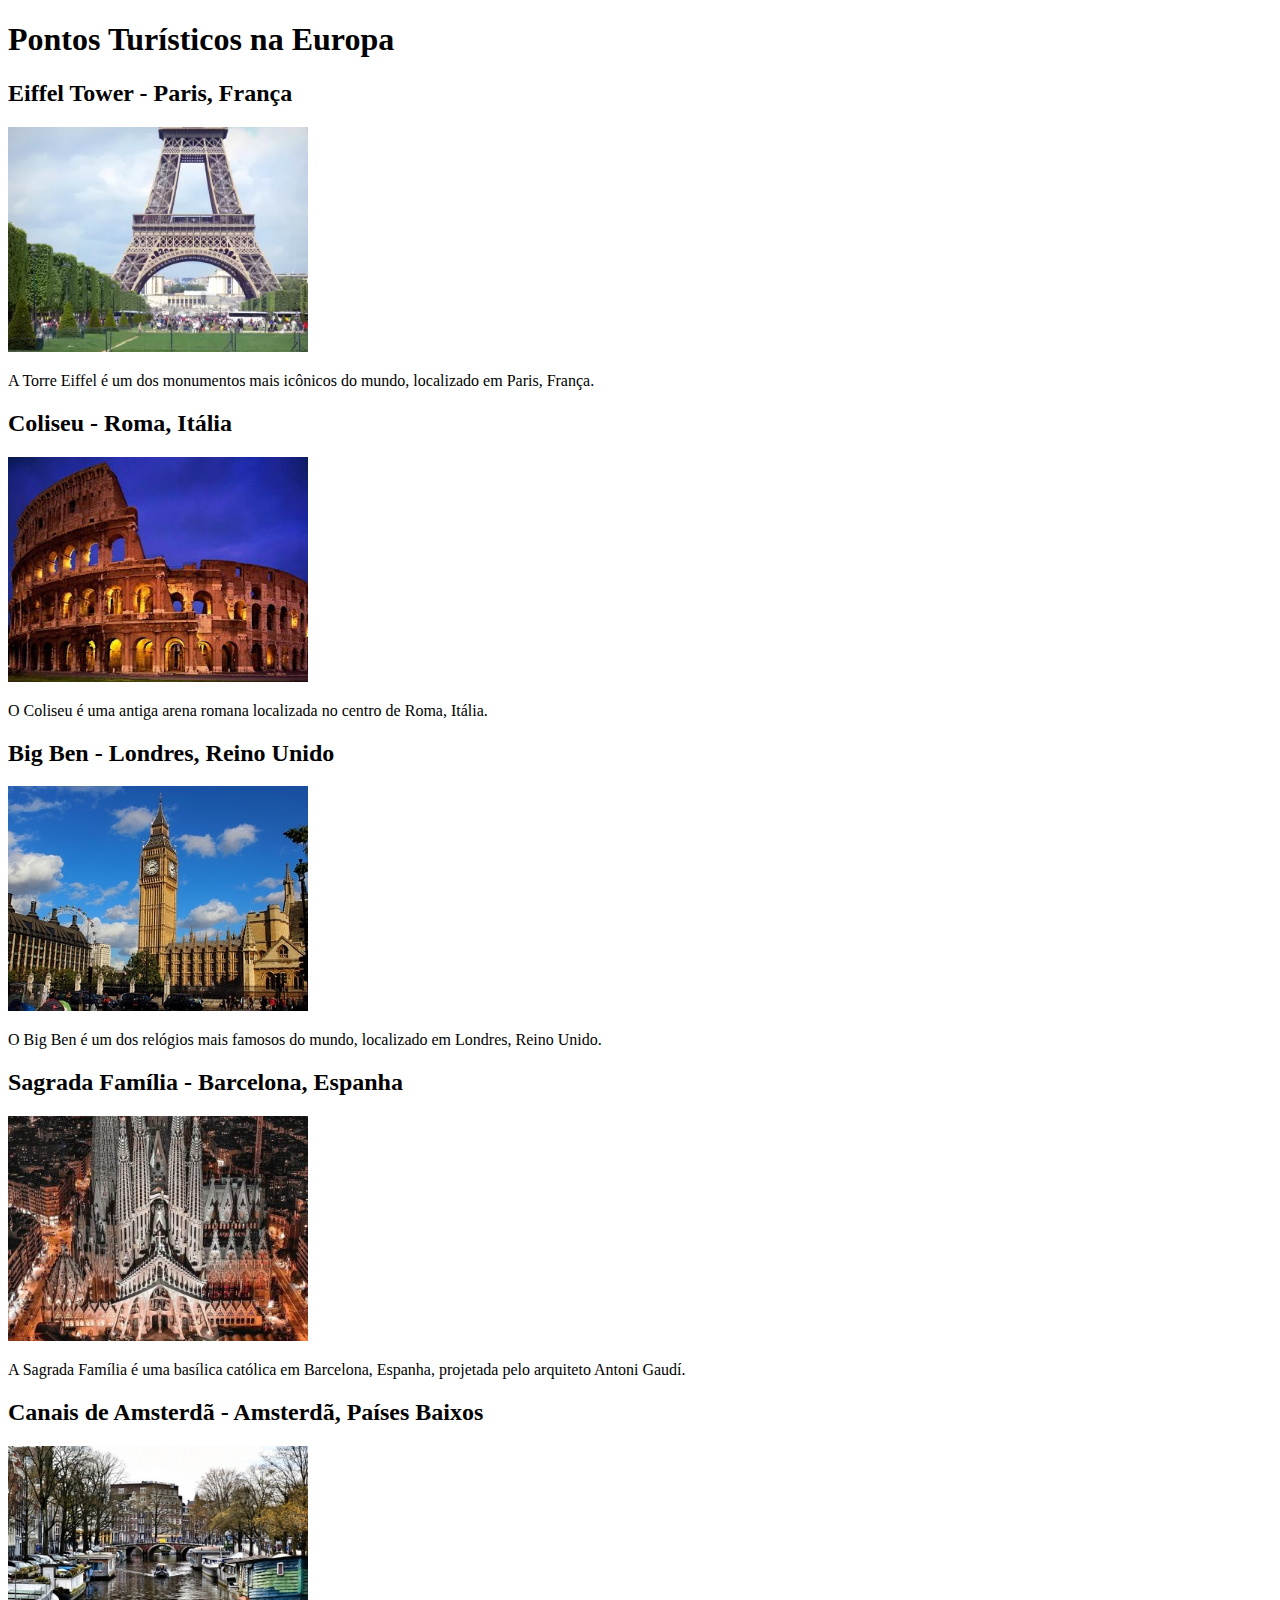
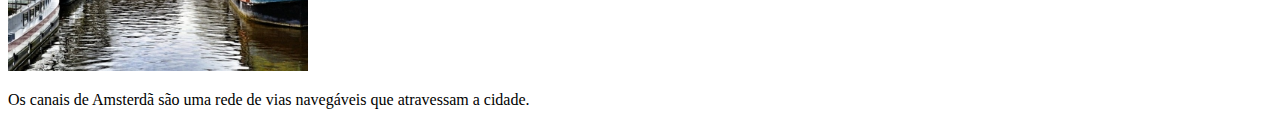
<file: html/src/pontos_turisticos/index.html>
<!DOCTYPE html>
<html lang="pt-BR" xml:lang="pt-BR">
	<head>
		<title>Pontos Turísticos na Europa</title>
	</head>
	<body>
		<h1>Pontos Turísticos na Europa</h1>

		<div>
			<h2>Eiffel Tower - Paris, França</h2>
			<img
				src="./imgs/torre-eiffel.webp"
				alt="Eiffel Tower"
				width="300" />
			<p>
				A Torre Eiffel é um dos monumentos mais icônicos do mundo,
				localizado em Paris, França.
			</p>
		</div>

		<div>
			<h2>Coliseu - Roma, Itália</h2>
			<img src="./imgs/coliseu.jpg" alt="Coliseum" width="300" />
			<p>
				O Coliseu é uma antiga arena romana localizada no centro de
				Roma, Itália.
			</p>
		</div>

		<div>
			<h2>Big Ben - Londres, Reino Unido</h2>
			<img src="./imgs/big-ben.jpg" alt="Big Ben" width="300" />
			<p>
				O Big Ben é um dos relógios mais famosos do mundo, localizado em
				Londres, Reino Unido.
			</p>
		</div>

		<div>
			<h2>Sagrada Família - Barcelona, Espanha</h2>
			<img
				src="./imgs/sagrada-familia.jpg"
				alt="Sagrada Familia"
				width="300" />
			<p>
				A Sagrada Família é uma basílica católica em Barcelona, Espanha,
				projetada pelo arquiteto Antoni Gaudí.
			</p>
		</div>

		<div>
			<h2>Canais de Amsterdã - Amsterdã, Países Baixos</h2>
			<img
				src="./imgs/canais-de-amsterda.jpg"
				alt="Amsterdam Canals"
				width="300" />
			<p>
				Os canais de Amsterdã são uma rede de vias navegáveis que
				atravessam a cidade.
			</p>
		</div>
	</body>
</html>
</file>
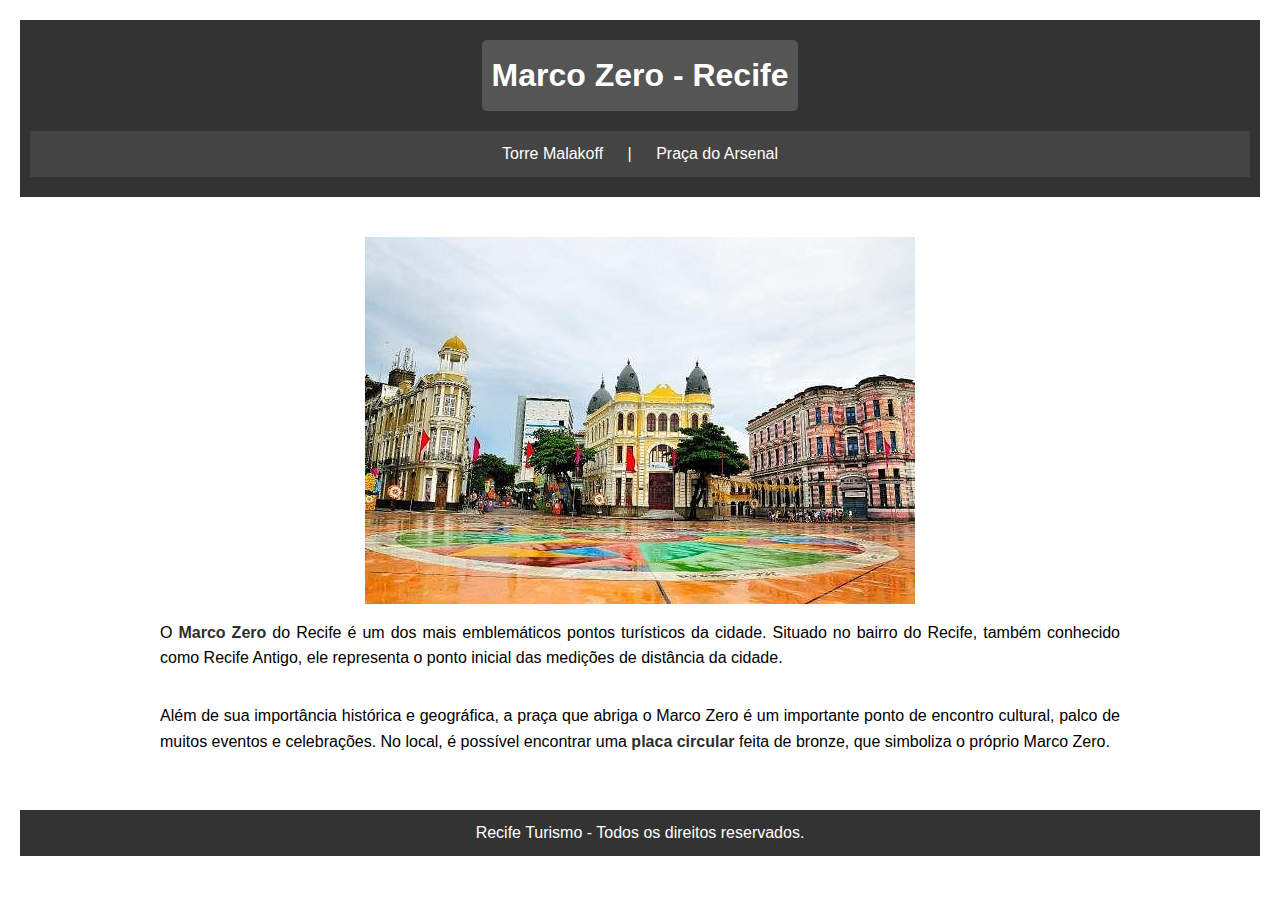
<file: html/src/recife-2/index.html>
<!DOCTYPE html>
<html lang="pt-BR">
	<head>
		<meta charset="UTF-8" />
		<meta name="viewport" content="width=device-width, initial-scale=1.0" />
		<title>Marco Zero - Recife</title>
		<link rel="stylesheet" href="./css/style.css" />
	</head>
	<body>
		<header>
			<h1>Marco Zero - Recife</h1>
			<nav>
				<a href="torre_malakoff.html">Torre Malakoff</a> |
				<a href="praca_arsenal.html">Praça do Arsenal</a>
			</nav>
		</header>
		<main>
			<div class="image-container">
				<img
					src="./imgs/marco-zero.jpg"
					alt="Foto do Marco Zero em Recife" />
			</div>
			<p>
				O <strong>Marco Zero</strong> do Recife é um dos mais
				emblemáticos pontos turísticos da cidade. Situado no bairro do
				Recife, também conhecido como Recife Antigo, ele representa o
				ponto inicial das medições de distância da cidade.
			</p>
			<p>
				Além de sua importância histórica e geográfica, a praça que
				abriga o Marco Zero é um importante ponto de encontro cultural,
				palco de muitos eventos e celebrações. No local, é possível
				encontrar uma <span>placa circular</span> feita de bronze, que
				simboliza o próprio Marco Zero.
			</p>
		</main>
		<footer>Recife Turismo - Todos os direitos reservados.</footer>
	</body>
</html>
</file>
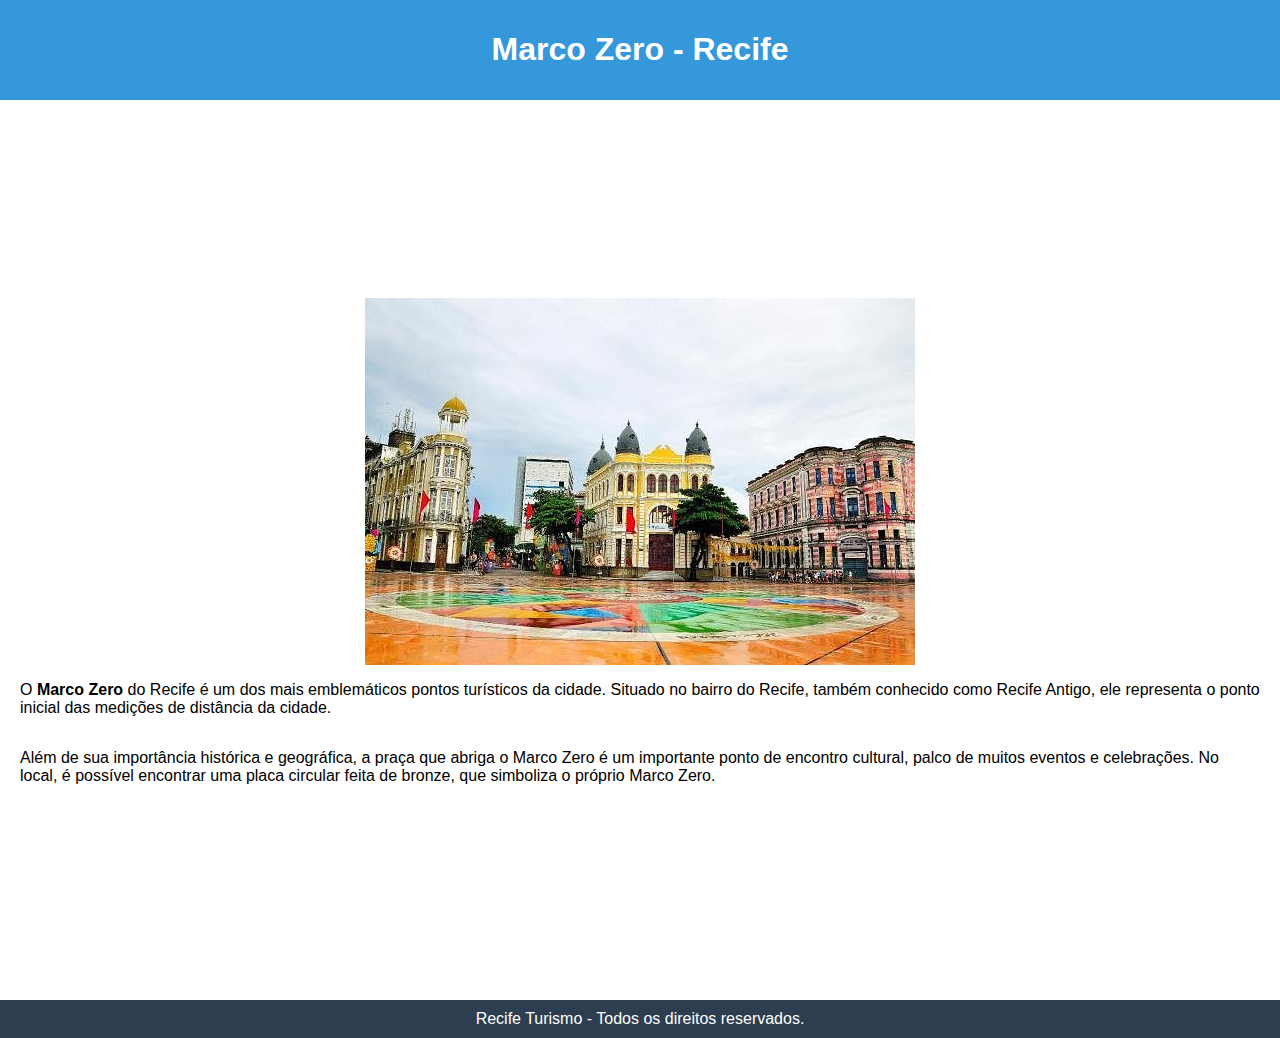
<file: html/src/recife/index.html>
<!DOCTYPE html>
<html lang="pt-BR">
	<head>
		<meta charset="UTF-8" />
		<meta name="viewport" content="width=device-width, initial-scale=1.0" />
		<title>Marco Zero - Recife</title>
		<style>
			body {
				font-family: Arial, sans-serif;
				margin: 0;
				padding: 0;
			}
			header {
				background-color: #3498db;
				color: white;
				padding: 10px 0;
				text-align: center;
			}
			main {
				padding: 20px;
				display: flex;
				flex-direction: column;
				justify-content: center;
				align-items: center;
				min-height: calc(100vh - (20px + 10px + 10px));
			}
			.image-container {
				display: flex;
				justify-content: center;
				width: 100%; /* Ensures the container takes the full width of its parent */
			}
			footer {
				background-color: #2c3e50;
				color: white;
				padding: 10px 0;
				text-align: center;
			}
			img {
				max-width: 100%;
			}
		</style>
	</head>
	<body>
		<header>
			<h1>Marco Zero - Recife</h1>
		</header>
		<main>
			<img
				src="./imgs/marco-zero.jpg"
				alt="Foto do Marco Zero em Recife" />
			<p>
				O <strong>Marco Zero</strong> do Recife é um dos mais
				emblemáticos pontos turísticos da cidade. Situado no bairro do
				Recife, também conhecido como Recife Antigo, ele representa o
				ponto inicial das medições de distância da cidade.
			</p>
			<p>
				Além de sua importância histórica e geográfica, a praça que
				abriga o Marco Zero é um importante ponto de encontro cultural,
				palco de muitos eventos e celebrações. No local, é possível
				encontrar uma <span>placa circular</span> feita de bronze, que
				simboliza o próprio Marco Zero.
			</p>
		</main>
		<footer>Recife Turismo - Todos os direitos reservados.</footer>
	</body>
</html>
</file>
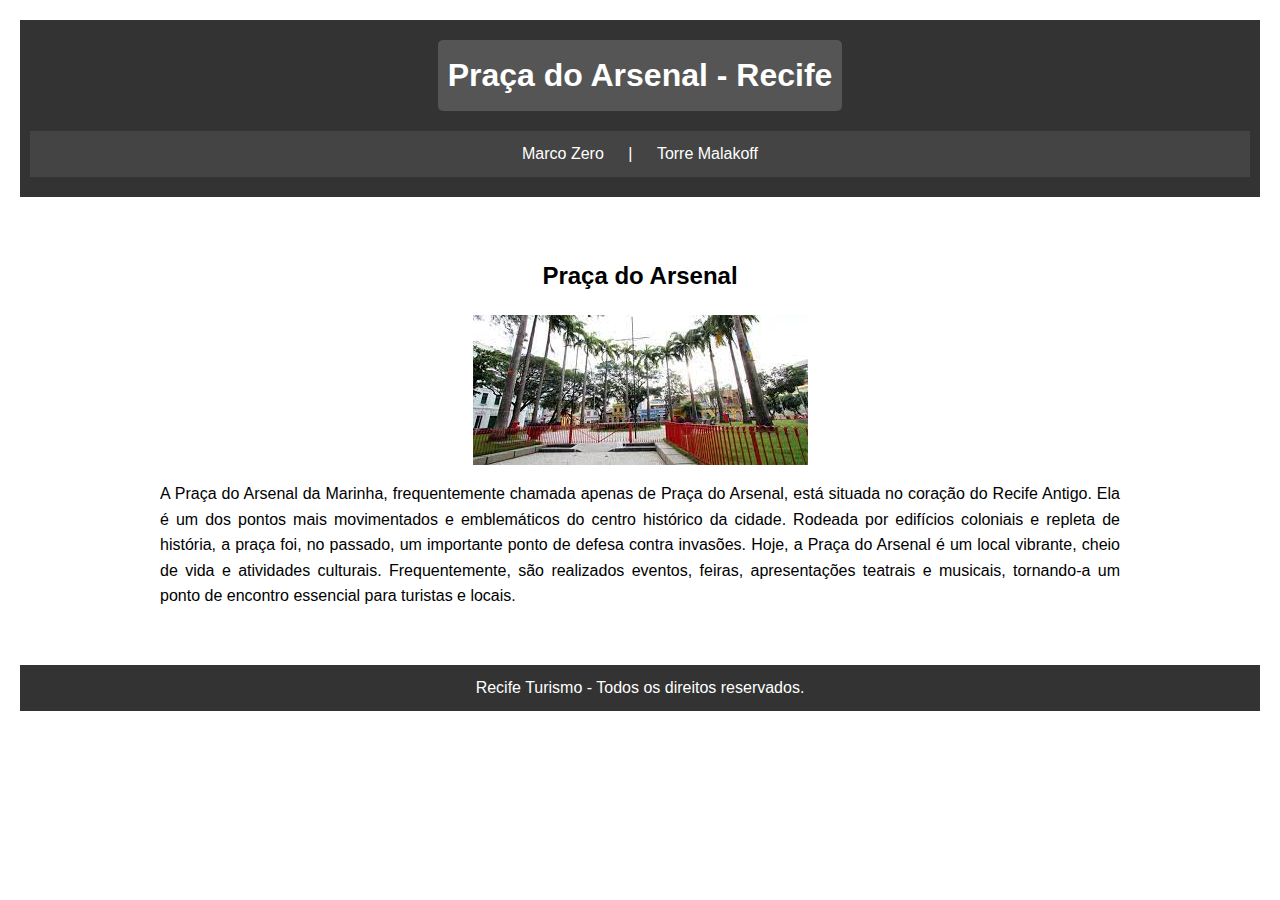
<file: html/src/recife-2/praca_arsenal.html>
<!DOCTYPE html>
<html lang="pt-BR">
	<head>
		<meta charset="UTF-8" />
		<meta name="viewport" content="width=device-width, initial-scale=1.0" />
		<title>Praça do Arsenal - Recife</title>
		<link rel="stylesheet" href="./css/style.css" />
	</head>
	<body>
		<header>
			<h1>Praça do Arsenal - Recife</h1>
			<nav>
				<a href="index.html">Marco Zero</a> |
				<a href="torre_malakoff.html">Torre Malakoff</a>
			</nav>
		</header>
		<main>
			<h2>Praça do Arsenal</h2>
			<div class="image-container">
				<img
					src="./imgs/praca-arsenal.jpeg"
					alt="Foto da Praça do Arsenal" />
			</div>
			<p>
				A Praça do Arsenal da Marinha, frequentemente chamada apenas de
				Praça do Arsenal, está situada no coração do Recife Antigo. Ela
				é um dos pontos mais movimentados e emblemáticos do centro
				histórico da cidade. Rodeada por edifícios coloniais e repleta
				de história, a praça foi, no passado, um importante ponto de
				defesa contra invasões. Hoje, a Praça do Arsenal é um local
				vibrante, cheio de vida e atividades culturais. Frequentemente,
				são realizados eventos, feiras, apresentações teatrais e
				musicais, tornando-a um ponto de encontro essencial para
				turistas e locais.
			</p>
		</main>
		<footer>Recife Turismo - Todos os direitos reservados.</footer>
	</body>
</html>
</file>
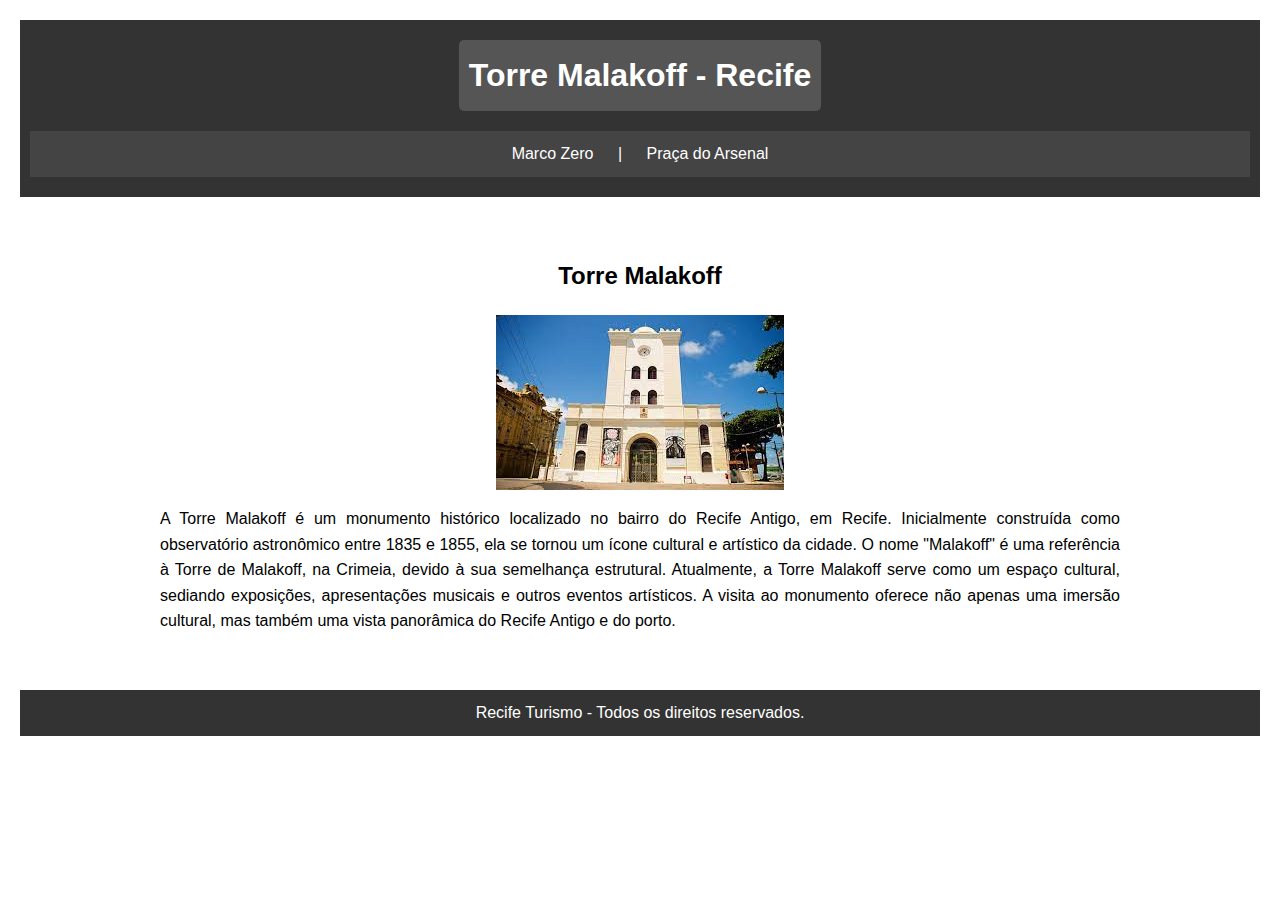
<file: html/src/recife-2/torre_malakoff.html>
<!DOCTYPE html>
<html lang="pt-BR">
	<head>
		<meta charset="UTF-8" />
		<meta name="viewport" content="width=device-width, initial-scale=1.0" />
		<title>Torre Malakoff - Recife</title>
		<link rel="stylesheet" href="./css/style.css" />
	</head>
	<body>
		<header>
			<h1>Torre Malakoff - Recife</h1>
			<nav>
				<a href="index.html">Marco Zero</a> |
				<a href="praca_arsenal.html">Praça do Arsenal</a>
			</nav>
		</header>
		<main>
			<h2>Torre Malakoff</h2>
			<div class="image-container">
				<img
					src="./imgs/torre-malakoff.jpeg"
					alt="Foto da Torre Malakoff" />
			</div>
			<p>
				A Torre Malakoff é um monumento histórico localizado no bairro
				do Recife Antigo, em Recife. Inicialmente construída como
				observatório astronômico entre 1835 e 1855, ela se tornou um
				ícone cultural e artístico da cidade. O nome "Malakoff" é uma
				referência à Torre de Malakoff, na Crimeia, devido à sua
				semelhança estrutural. Atualmente, a Torre Malakoff serve como
				um espaço cultural, sediando exposições, apresentações musicais
				e outros eventos artísticos. A visita ao monumento oferece não
				apenas uma imersão cultural, mas também uma vista panorâmica do
				Recife Antigo e do porto.
			</p>
		</main>
		<footer>Recife Turismo - Todos os direitos reservados.</footer>
	</body>
</html>
</file>
<file: html/src/recife-2/css/style.css>
body {
	font-family: Arial, sans-serif;
	margin: 0;
	padding: 0;
	line-height: 1.6;
}

header,
main,
footer {
	margin: 20px;
	padding: 20px;
}

header {
	background-color: #333;
	color: #fff;
	display: flex;
	flex-direction: column;
	align-items: center;
	justify-content: center;
}

header h1 {
	background-color: #555;
	padding: 10px;
	margin: 0;
	border-radius: 5px;
}

header nav {
	background-color: #444;
	padding: 10px;
	margin-top: 20px;
	width: 100%;
	text-align: center;
}

header nav a {
	margin: 0 15px;
	color: #fff;
	text-decoration: none;
	padding: 5px;
	border-radius: 5px;
}

header nav a:hover {
	background-color: #555;
}

main {
	display: flex;
	flex-direction: column;
	align-items: center;
}

.image-container {
	display: flex;
	justify-content: center;
	width: 100%;
}

main img {
	max-width: 100%;
	height: auto;
}

main p {
	text-align: justify;
	width: 80%;
}

strong,
span {
	color: #2e2e2e;
	font-weight: bold;
}

footer {
	background-color: #333;
	color: #fff;
	text-align: center;
	padding: 10px 0;
}
</file>
